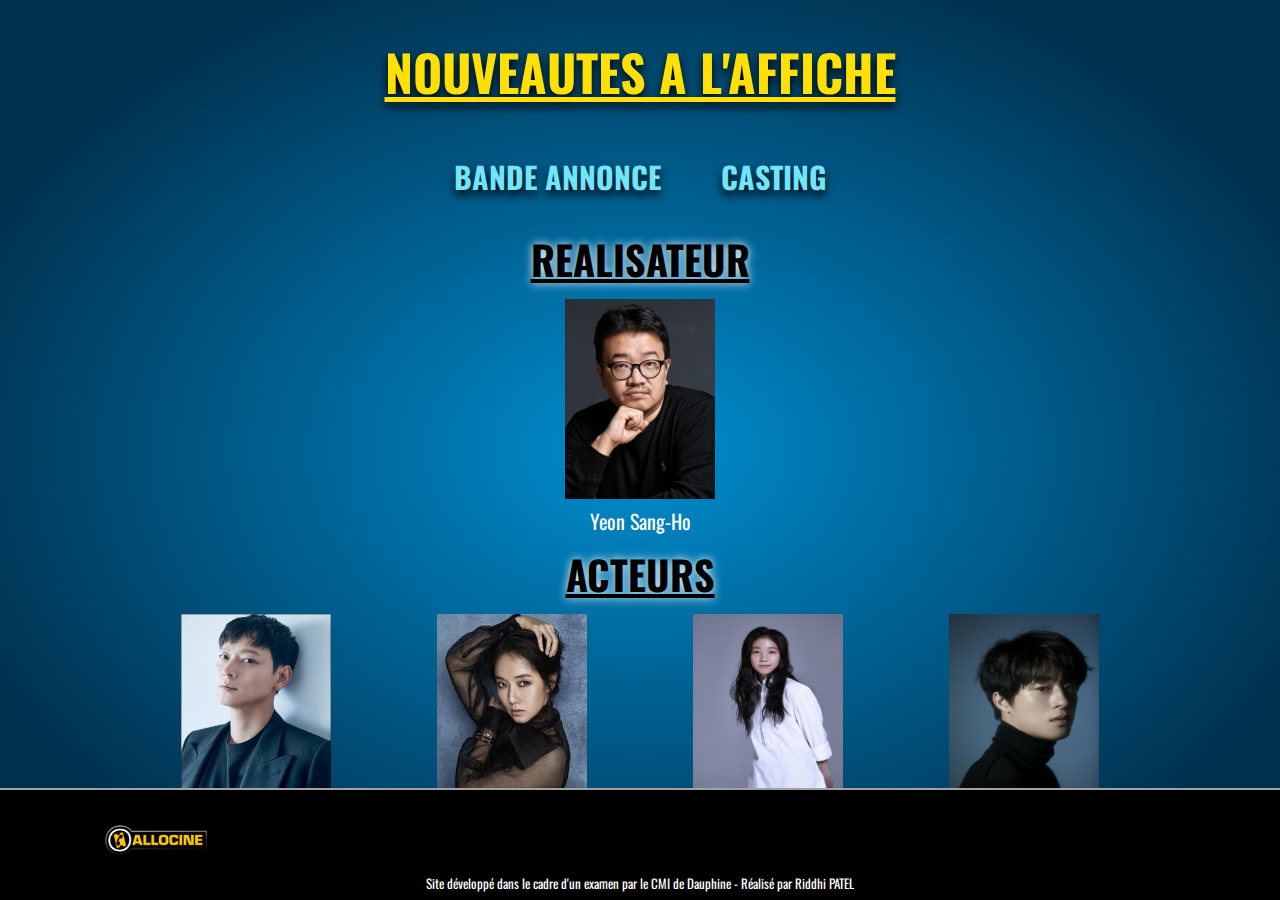
<file: casting.html>
<!DOCTYPE html>
<html lang="fr-FR">
  <head>
    <meta charset="utf-8">
    <title> Prochainement dans vos salles </title>
    <meta name="viewport" content="width=device-width, initial-scale=1.0">
    <link href="style.css" rel="stylesheet" type="text/css"> 
  </head>
    <link href="https://fonts.googleapis.com/css2?family=Oswald&display=swap" rel="stylesheet">

  <body>

    <header>
      <h1> NOUVEAUTES A L'AFFICHE </h1>
    </header>

    <nav>
        <div class="menu">
          <ul> 
            <li class="menu-a"> 
              <a href="index.html"> <strong> BANDE ANNONCE </strong> </a> </li>
            <li class="menu-b">
              <a href="casting.html"> <strong> CASTING </strong> </a> </li>
          </ul>
        </div>

      <section id="team">
        <div class="people">

          <div class="row"> 

            <div class="title">
              <h2> REALISATEUR </h2>

              <div class="contenu1">
                <div class="contenurealisateur">
                  <img src="IMAGES/Yeon_Sang_Ho.jpg" width="50%" height="150" alt="réalisateur du film Peninsula">
                  <p class="name"> Yeon Sang-Ho </p>
                </div>
              </div>

            </div>

            <div class="title">
              <h2> ACTEURS </h2>

              <div class="contenu2"> 

                <div class="contenuacteurs"> 
                  <img src="IMAGES/Kang_Dong_Won.jpg" width="50%" height="150" alt="rôle principal dans le film Peninsula">
                  <p class="name"> Kang Dong-Won </p> 
                  <p class="role"> Rôle principal </p>
                </div>

                <div class="contenuacteurs">
                  <img src="IMAGES/Lee_Jung_Hyun.jpg" width="50%" height="150" alt="rôle principal dans le film Peninsula">
                  <p class="name"> Lee Jung-Hyun </p> 
                  <p class="role"> Rôle principal </p>
                </div>

                <div class="contenuacteurs">
                  <img src="IMAGES/Lee_Re.jpg" width="50%" height="150" alt="rôle secondaire dans le film Peninsula"> 
                  <p class="name"> Lee Re </p> 
                  <p class="role"> Rôle secondaire </p>
                </div>

                <div class="contenuacteurs">
                  <img src="IMAGES/Koo_Kyo_Hwan.jpg" width="50%" height="150" alt="rôle secondaire dans le film Peninsula">
                  <p class="name"> Koo Kyo-Hwan </p> 
                  <p class="role"> Rôle secondaire </p>
                </div>

              </div>
            </div>
          </div>

        </div>
      </section>
    </nav>

    <footer>
      <div class="footer">
        <div class="logo">
          <a href="http://www.allocine.fr/"> 
            <img src="IMAGES/logo_allocine.jpg" alt="logo de Allociné">
          </a>
        </div>

        <div class="createur">
          <p> Site développé dans le cadre d'un examen par le CMI de Dauphine - Réalisé par Riddhi PATEL </p>
        </div>
      </div>
    </footer>

  </body>
</html>
</file>
<file: style.css>
/* Mise en forme des deux pages Index et Casting */

html {
height : 100%;
}


body {
margin : 0px;
padding : 0px;
font-family: 'Oswald', sans-serif;
font-size : 13px;
background : radial-gradient(ellipse at center, #008ed0 0%, #00314f 80%, #00314f 100%);
}


h1 {
font-size : 40px;
text-align : center;
color : #FEE007;
text-shadow : black 0 5px 10px;
text-decoration : underline;

}


header {
height : 100px;
}	


footer {
height : 80px;
background-color : black;
color : white;
border-top : 2px solid #a2a2a2;
padding-top : 30px;
text-align : center;
position : fixed;
bottom : 0;
width : 100%;
}

.logo img {
height : 40px;
display : block;
margin-left : 100px;
}


/*Mise en forme spécifique à la page Index*/

nav li {
float : left ;
list-style-type : none;
}

nav ul {
margin : 0px;
padding :0px;
}

nav {
width : 100%;
}

nav a {
padding : 20px 30px;
display : inline-block;
color : #72e5fa;
font-size : 15px;
text-decoration : none;
text-shadow : black 0 5px 10px;
}

a:hover {
color : #b232ea;
height : 2px;
}

.menu {
display : table;
margin : 0 auto;
}


#bandeannonce {
height : 500px;
}

.filmtitre h1 {
padding-top : 50px;
font-size : 40px;
color : #FEE007;
text-shadow : black 0 5px 10px;
padding : 0px;
text-decoration : none;
}


.container {
margin : 0px 10%;
}

.left {
float : left;
width : 50%;
text-align : center;
padding-bottom : 40px;
}

.left video {
width : 80%; 
height : 400px;
}

.right {
float : left;
width : 50%;
text-align : justify;
padding-bottom : 40px;
}

.synopsistitre h1 {
color : white;
font-size : 20px;
margin-top : 2px;
text-shadow : black 0 15px 5px;
text-decoration : none;
}

.synopsis {
font-size : 15px;
padding : 10px;
color : white;
}



/*Mise en forme spécifique à la page Casting*/


.row {
width : 80%;
margin : 0 auto;
text-align : center;
}


.title h2 {
color : black;
text-shadow : white 0 0px 10px;
font-size : 25px;
margin : 10px 0px;
text-decoration: underline;
}

.contenu2 {
display : flex;
}

.contenurealisateur {
margin : 0 auto;
line-height : 5px;
width : 200px;
}

.contenuacteurs {
text-align : center;
width : 15%;
line-height : 5px;
margin : 0 auto;
}


.name {
color : white;
text-align : center;
line-height : 5px;
}

.role {
color : #fee007;	
line-height : 5px;
}


/*Mise en forme spécifique pour les pages responsive*/

@media (max-width: 1440px) {


h1 {
font-size : 50px;
}

nav a {
font-size : 30px;
}

.contenurealisateur, .contenuacteurs {
width : 150px;
}


.contenurealisateur img, .contenuacteurs img {
width : 100%;
height : 200px;
}

.title h2 {
font-size : 40px;
}


.name, .role {
font-size : 20px;
}

}


@media (max-width: 1024px) {

footer {
padding-top : 0px;
border-top : none;
}

.logo img {
height: 40px;
float: left;
margin-left: 90px;
}

.createur {
font-size : 20px;
}


.name, .role {
font-size : 20px;
}


}



@media (max-width: 600px) {
 

h1 {
font-size : 20px;
}

.filmtitre h1 {
font-size : 20px;
}

.left {
width : 100%;
}

.right {
width : 100%;
font-size : 10px;
}


footer {
height : 30px;
border-top : none;
padding-top : 5px;
}

.logo {
width : 25% ;
height : 3px;
}

.createur p {
font-size : 8px;
}


.row {
width : 400px;
position : middle;
}


.contenu2 {
display : block;
}

.contenurealisateur, .contenuacteurs {
width : 30% ;
height : 200px;
margin : 0 auto;
}

}


@media (max-width: 768px) {

header {
height : 50px;
}


.left video {
width: 100%;
height: 340px;
margin-left: -100px;
}

.synopsis {
font-size : 12px;
margin-right : -30px;
}

.synopsistitre h1 {
margin-right : -50px;
}


footer {
padding-top : 0px;
height : 50px;
}

.logo img {
height: 30px;
float: left;
margin-left: 100px;
}


h1 {
font-size : 30px;
}

nav a, .title h2 {
font-size : 20px;
}

.contenurealisateur, .contenuacteurs {
width : 80px;
}


.contenurealisateur img, .contenuacteurs img {
width : 100%;
height : 100px;
}

.contenu2 {
display : flex;
}

.name, .role {
font-size : 12px;
}

.createur p {
font-size : 13px;
}


}


@media (max-width: 425px) {

header {
height : 50px;
}

h1 {
font-size : 20px;
}

nav a, .title2 {
font-size : 13px;
}


.contenurealisateur, .contenuacteurs {
height : 100px;
width : 60px;
}


.contenurealisateur img, .contenuacteurs img {
width : 100%;
height : 75px;
}


.left video {
width : 100%;
height : 200px;
margin-left : 0px;
}

.synopsis {
font-size : 10px;
margin-right : 0px;
}


.synopsistitre h1 {
margin-right : 0px;
}


footer {
padding-top : 0px;
}


.logo img {
margin : 10px;
font-size : 20px;
}

.createur p {
margin-top : 15px;
font-size : 9px;
}

.name, .role {
font-size : 10px;
}

}
</file>
